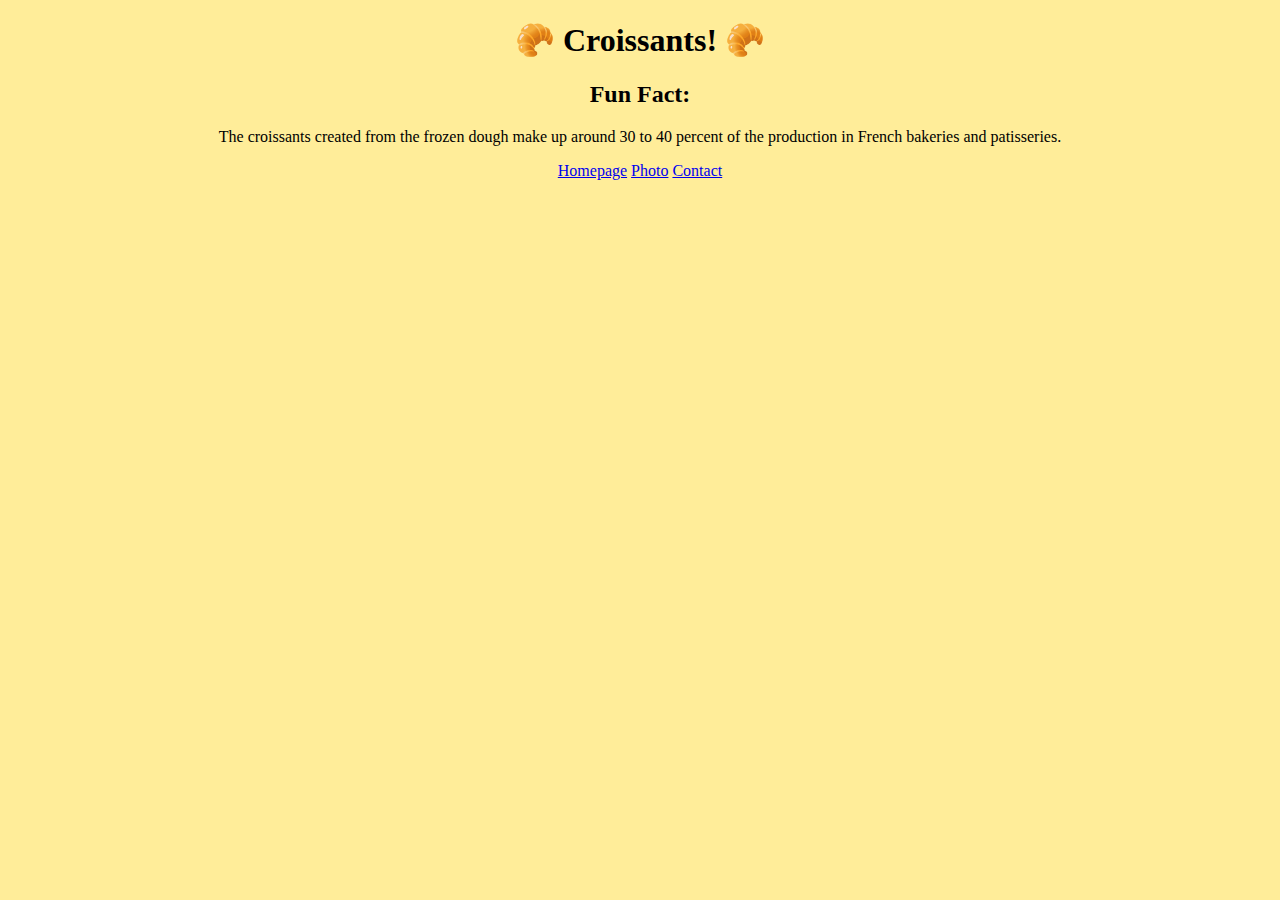
<file: index.html>
<!DOCTYPE html>
<html lang="en">
  <head>
    <meta charset="UTF-8" />
    <meta http-equiv="X-UA-Compatible" content="IE=edge" />
    <meta
      name="All About Croissants for Croissant Fans!"
      content="width=device-width, initial-scale=1.0"
    />
    <link rel="stylesheet" href="/css/styles.css" />
    <title>Croissant Fan Homepage</title>
  </head>
  <body>
    <h1>🥐 Croissants! 🥐</h1>
    <h2>Fun Fact:</h2>
    <p>
      The croissants created from the frozen dough make up around 30 to 40
      percent of the production in French bakeries and patisseries.
    </p>
    <footer>
      <a href="/" title="Croissant Homepage"> Homepage</a>
      <a href="/photo.html" title="Croissant photo"> Photo</a>
      <a href="/contact.html" title="Contact Croissant.com"> Contact</a>
    </footer>
  </body>
</html>
</file>
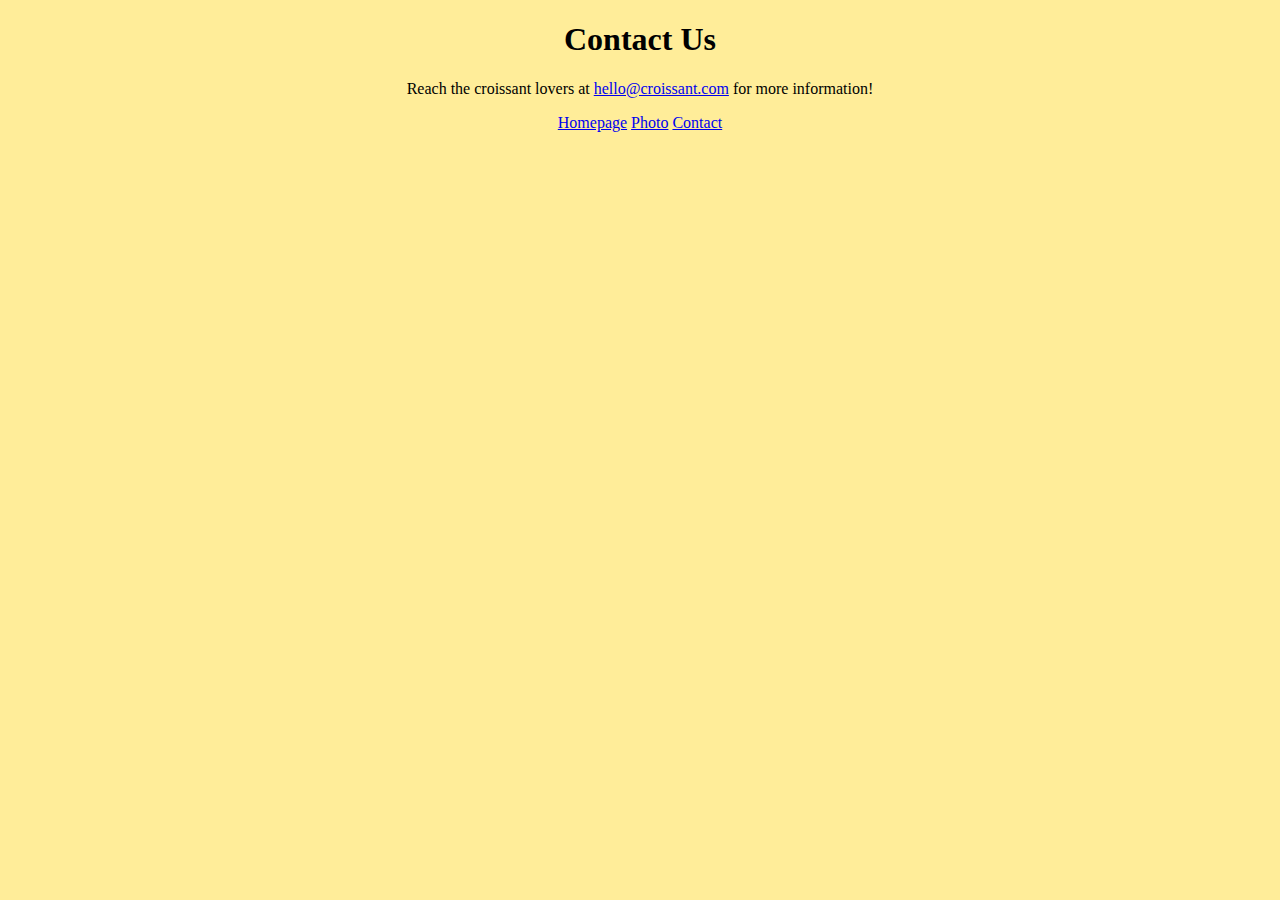
<file: contact.html>
<!DOCTYPE html>
<html lang="en">
  <head>
    <meta charset="UTF-8" />
    <meta http-equiv="X-UA-Compatible" content="IE=edge" />
    <meta
      name="Contact Croissant Lovers with Croissant.com"
      content="width=device-width, initial-scale=1.0"
    />
    <link rel="stylesheet" href="/css/styles.css" />
    <title>Croissant Contact Us</title>
  </head>
  <body>
    <h1>Contact Us</h1>
    <p>
      Reach the croissant lovers at
      <a href="mailto:hello@croissant.com" title="contact us by email"
        >hello@croissant.com</a
      >
      for more information!
    </p>
    <footer>
      <a href="/" title="Croissant Homepage"> Homepage</a>
      <a href="/photo.html" title="Croissant photo"> Photo</a>
      <a href="/contact.html" title="Contact Croissant.com"> Contact</a>
    </footer>
  </body>
</html>
</file>
<file: css/styles.css>
body {
  background: #ffed99;
  text-align: center;
}
</file>
